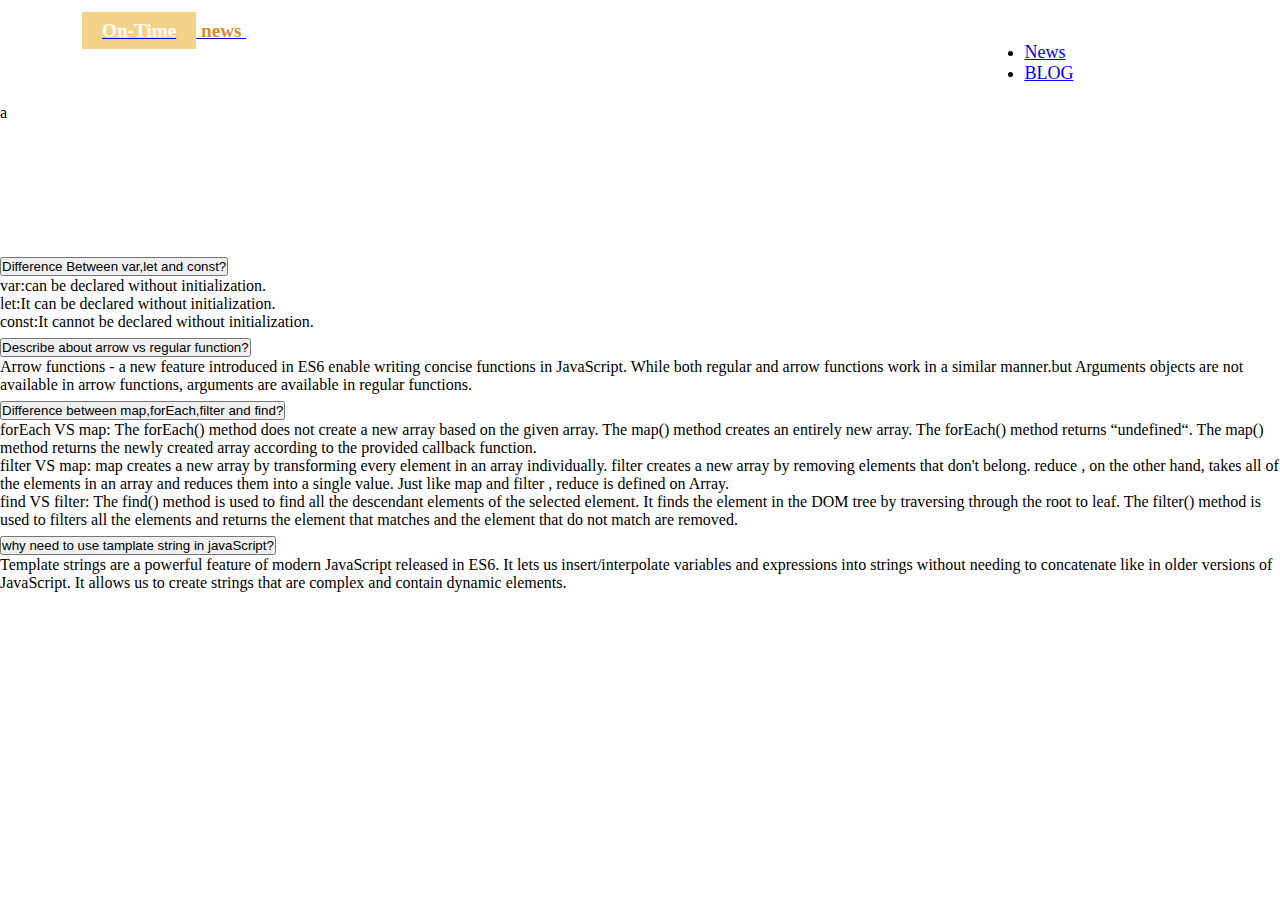
<file: blog.html>
<!DOCTYPE html>
<html lang="en">

<head>
    <meta charset="UTF-8">
    <meta http-equiv="X-UA-Compatible" content="IE=edge">
    <meta name="viewport" content="width=device-width, initial-scale=1.0">
    <title>Blog</title>
    <!-- bootsrap link -->
    <link href="https://cdn.jsdelivr.net/npm/bootstrap@5.0.2/dist/css/bootstrap.min.css" rel="stylesheet"
        integrity="sha384-EVSTQN3/azprG1Anm3QDgpJLIm9Nao0Yz1ztcQTwFspd3yD65VohhpuuCOmLASjC" crossorigin="anonymous">
    <!-- css link -->
    <link rel="stylesheet" href="style.css">
</head>

<body>
    <header class="navstyle">
        <nav>

            <nav class="navbar navbar-expand-lg bg-light">
                <div class="container-fluid ">
                    <a class="navbar-brand" href="#"><span class="backcolor">On-Time</span> <span
                            class="color">news</span> </a>
                    <button class="navbar-toggler" type="button" data-bs-toggle="collapse"
                        data-bs-target="#navbarSupportedContent" aria-controls="navbarSupportedContent"
                        aria-expanded="false" aria-label="Toggle navigation">
                        <span class="navbar-toggler-icon"></span>
                    </button>
                    <div class="collapse navbar-collapse" id="navbarSupportedContent">
                        <div class="nev-emement">
                            <ul class="navbar-nav   ms-3 mb-lg-0  ">
                                <li class="nav-item">
                                    <a class="nav-link " aria-current="page" href="index.html">News </a>
                                </li>
                                <li class="nav-item">
                                    <a class="nav-link" href="#">BLOG</a>
                                </li>
                            </ul>
                        </div>
                    </div>
                </div>
            </nav>
        </nav>
    </header>

    a

    <main>
        <div class="accordion" id="accordionExample" style="margin-top:10%;">
            <div class="accordion-item">
                <h2 class="accordion-header" id="headingOne">
                    <button class="accordion-button collapsed" type="button" data-bs-toggle="collapse"
                        data-bs-target="#collapseOne" aria-expanded="true" aria-controls="collapseOne">
                        Difference Between var,let and const?
                    </button>
                </h2>
                <div id="collapseOne" class="accordion-collapse collapse" aria-labelledby="headingOne"
                    data-bs-parent="#accordionExample">
                    <div class="accordion-body">
                        <p>
                            var:can be declared without initialization. <br>
                            let:It can be declared without initialization. <br>
                            const:It cannot be declared without initialization.
                        </p>
                    </div>
                </div>
            </div>
            <div class="accordion-item">
                <h2 class="accordion-header" id="headingTwo">
                    <button class="accordion-button collapsed" type="button" data-bs-toggle="collapse"
                        data-bs-target="#collapseTwo" aria-expanded="false" aria-controls="collapseTwo">
                        Describe about arrow vs regular function?
                    </button>
                </h2>
                <div id="collapseTwo" class="accordion-collapse collapse" aria-labelledby="headingTwo"
                    data-bs-parent="#accordionExample">
                    <div class="accordion-body">
                        <p>
                            Arrow functions - a new feature introduced in ES6 enable writing concise functions in
                            JavaScript. While both regular and arrow functions work in a similar manner.but Arguments
                            objects are not available in arrow functions, arguments are available in regular functions.
                        </p>
                    </div>
                </div>
            </div>
            <div class="accordion-item">
                <h2 class="accordion-header" id="headingThree">
                    <button class="accordion-button collapsed" type="button" data-bs-toggle="collapse"
                        data-bs-target="#collapseThree" aria-expanded="false" aria-controls="collapseThree">
                        Difference between map,forEach,filter and find?
                    </button>
                </h2>
                <div id="collapseThree" class="accordion-collapse collapse" aria-labelledby="headingThree"
                    data-bs-parent="#accordionExample">
                    <div class="accordion-body">
                        <p>
                            forEach VS map: The forEach() method does not create a new array based on the given array.
                            The map() method creates an entirely new array. The forEach() method returns “undefined“.
                            The map() method returns the newly created array according to the provided callback
                            function. <br>

                            filter VS map: map creates a new array by transforming every element in an array
                            individually. filter creates a new array by removing elements that don't belong. reduce , on
                            the other hand, takes all of the elements in an array and reduces them into a single value.
                            Just like map and filter , reduce is defined on Array. <br>

                            find VS filter: The find() method is used to find all the descendant elements of the
                            selected element. It finds the element in the DOM tree by traversing through the root to
                            leaf. The filter() method is used to filters all the elements and returns the element that
                            matches and the element that do not match are removed.

                        </p>
                    </div>
                </div>
            </div>
            <!-- question-4 -->

            <div class="accordion-item">
                <h2 class="accordion-header" id="headingFour">
                    <button class="accordion-button collapsed" type="button" data-bs-toggle="collapse"
                        data-bs-target="#collapseFour" aria-expanded="false" aria-controls="collapseFour">
                        why need to use tamplate string in javaScript?
                    </button>
                </h2>
                <div id="collapseFour" class="accordion-collapse collapse" aria-labelledby="headingFour"
                    data-bs-parent="#accordionExample">
                    <div class="accordion-body">
                        <p>
                            Template strings are a powerful feature of modern JavaScript released in ES6. It lets us
                            insert/interpolate variables and expressions into strings without needing to concatenate
                            like in older versions of JavaScript. It allows us to create strings that are complex and
                            contain dynamic elements.
                        </p>
                    </div>
                </div>
            </div>
        </div>
    </main>

    <!-- scripts -->
    <script src="https://cdn.jsdelivr.net/npm/bootstrap@5.0.2/dist/js/bootstrap.bundle.min.js"
        integrity="sha384-MrcW6ZMFYlzcLA8Nl+NtUVF0sA7MsXsP1UyJoMp4YLEuNSfAP+JcXn/tWtIaxVXM"
        crossorigin="anonymous"></script>
</body>

</html>
</file>
<file: style.css>
*{
    margin: 0;
    padding: 0;
 }
 
 
 .navbar {
     padding: 20px;

 }

 .navbar-brand {
     font-size: larger;
 }


 .nev-emement {
     margin-left: 80%;
 }

 .nev-emement ul li a {
     font-size: large;
 }

 .nev-emement ul li a:hover {
     color: #cf8f18;
     font-weight: bolder;
 }

 .container-fluid {
     margin-left: 5%;

 }

 .backcolor {
     background-color: #F2D388;
     padding: 8px 20px;
     font-weight: bold;
     color: rgb(255, 255, 255);
 }

 .color {
     color: #cf8f18;
     font-weight: bold;
 }

 hr {
     width: 1650px;
     margin-left: 80px;
     margin-top: 50px;
 }

 /* portal name edit  */
 .justify-content {
     list-style: none;
     padding-left: 50px;

 }

 .justify-content li a {
     color: #918f8d;
     text-decoration: none;
     /* padding-left: 100px; */
     font-weight: 500;
     margin-left: 100px;

 }

 .justify-content li a:hover {
     color: #cf8f18;
     font-weight: bolder;
 }

 .padding {
     width: 85%;
     margin-left: 90px;
     margin-bottom: 20px;
     padding: 20px;
 }
 .footerset{
  margin-top: 50%;
    margin-bottom: 0;
 }
</file>
